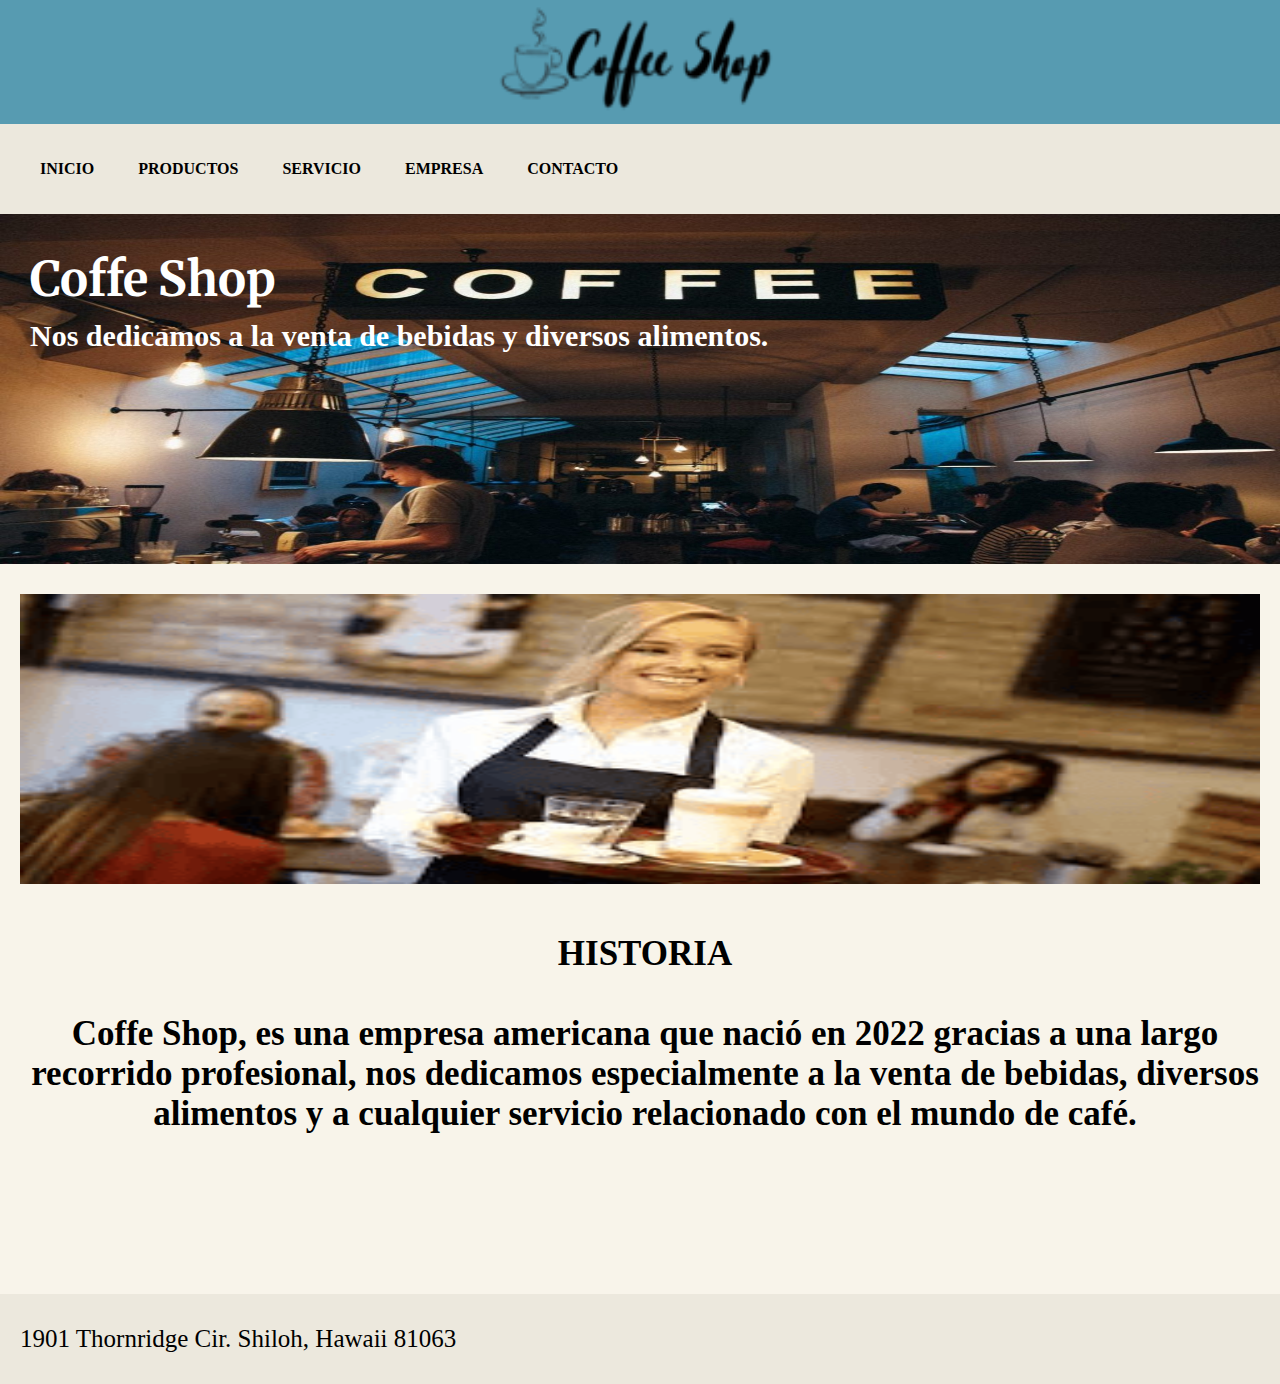
<file: index.html>
<!DOCTYPE html>
<html lang="en">

<head>
    <meta charset="UTF-8">
    <meta http-equiv="X-UA-Compatible" content="IE=edge">
    <meta name="viewport" content="width=device-width, initial-scale=1.0">
    <link rel="stylesheet" href="./css/style.css">
    <link rel="stylesheet" href="https://cdnjs.cloudflare.com/ajax/libs/font-awesome/6.3.0/css/all.min.css"
        integrity="sha512-SzlrxWUlpfuzQ+pcUCosxcglQRNAq/DZjVsC0lE40xsADsfeQoEypE+enwcOiGjk/bSuGGKHEyjSoQ1zVisanQ=="
        crossorigin="anonymous" referrerpolicy="no-referrer" />
    <link rel="preconnect" href="https://fonts.googleapis.com">
    <link rel="preconnect" href="https://fonts.gstatic.com" crossorigin>
    <link href="https://fonts.googleapis.com/css2?family=Merriweather:wght@700&display=swap" rel="stylesheet">
    <meta name="keywords"
        content="cafetería, café, bebidas, comida, menú, ambiente, acogedor, dirección, teléfono, pedido, delicioso, satisfacción del cliente, atención al cliente, compromiso, calidad, precios">
    <meta name="description"
        content="¡Bienvenido a Coffe Shop! Ofrecemos una amplia variedad de bebidas y comidas deliciosas en un ambiente acogedor.">
    <link rel="shortcut icon" href="../assets/index.jpg" type="image/x-icon">
    <title>INICIO</title>
</head>
<div class="grid">

    <body>

        <header>
            <div class="logo">
                <img src="./assets/coffeshop.png" alt="LOGO">
            </div>
            <nav>
                <ul class="links">
                    <ul>
                        <li><a href="index.html">INICIO</a></li>
                        <li><a href="./pages/productos.html">PRODUCTOS</a></li>
                        <li><a href="./pages/servicio.html">SERVICIO</a></li>
                        <li><a href="./pages/empresa.html">EMPRESA</a></li>
                        <li><a href="./pages/contacto.html">CONTACTO</a></li>
                    </ul>
                </ul>
            </nav>
        </header>



        <main class="main-index">
            <section class="cafeteria">
                <img src="./assets/cafeterianueva.jpg"
                    alt="Interior de una cafetería con sillas, mesas, mostrador y una barra de café">
                <h1 class="text1">Coffe Shop</h1>
                <p class="text2">Nos dedicamos a la venta de bebidas y diversos alimentos.</p>
            </section>


            <div class="camarera">
                <img src="./assets/camarera.png"
                    alt="Camarera sonriente en uniforme de trabajo llevando una bandeja de café en una cafetería">
            </div>
            <p class="introduccion">
                HISTORIA
                <br>
                <br>
                Coffe Shop, es una empresa americana que nació en 2022 gracias a una largo recorrido profesional,
                nos dedicamos especialmente a la venta de bebidas, diversos alimentos y a cualquier servicio
                relacionado
                con el mundo de café.
            </p>
        </main>



        <footer>
            <p class="adress">1901 Thornridge Cir. Shiloh, Hawaii 81063</p>
            <ul class="icons">
                <li><a href="https://www.facebook.com/" class="facebook"><i class="fa-brands fa-facebook"></i></a></li>
                <li><a href="https://www.instagram.com/?hl=es" class="instagram"><i
                            class="fa-brands fa-instagram"></i></a></li>
                <li><a href="https://twitter.com/home" class="twitter"><i class="fa-brands fa-twitter"></i></a></li>
            </ul>
        </footer>
    </body>
</div>

</html>
</file>
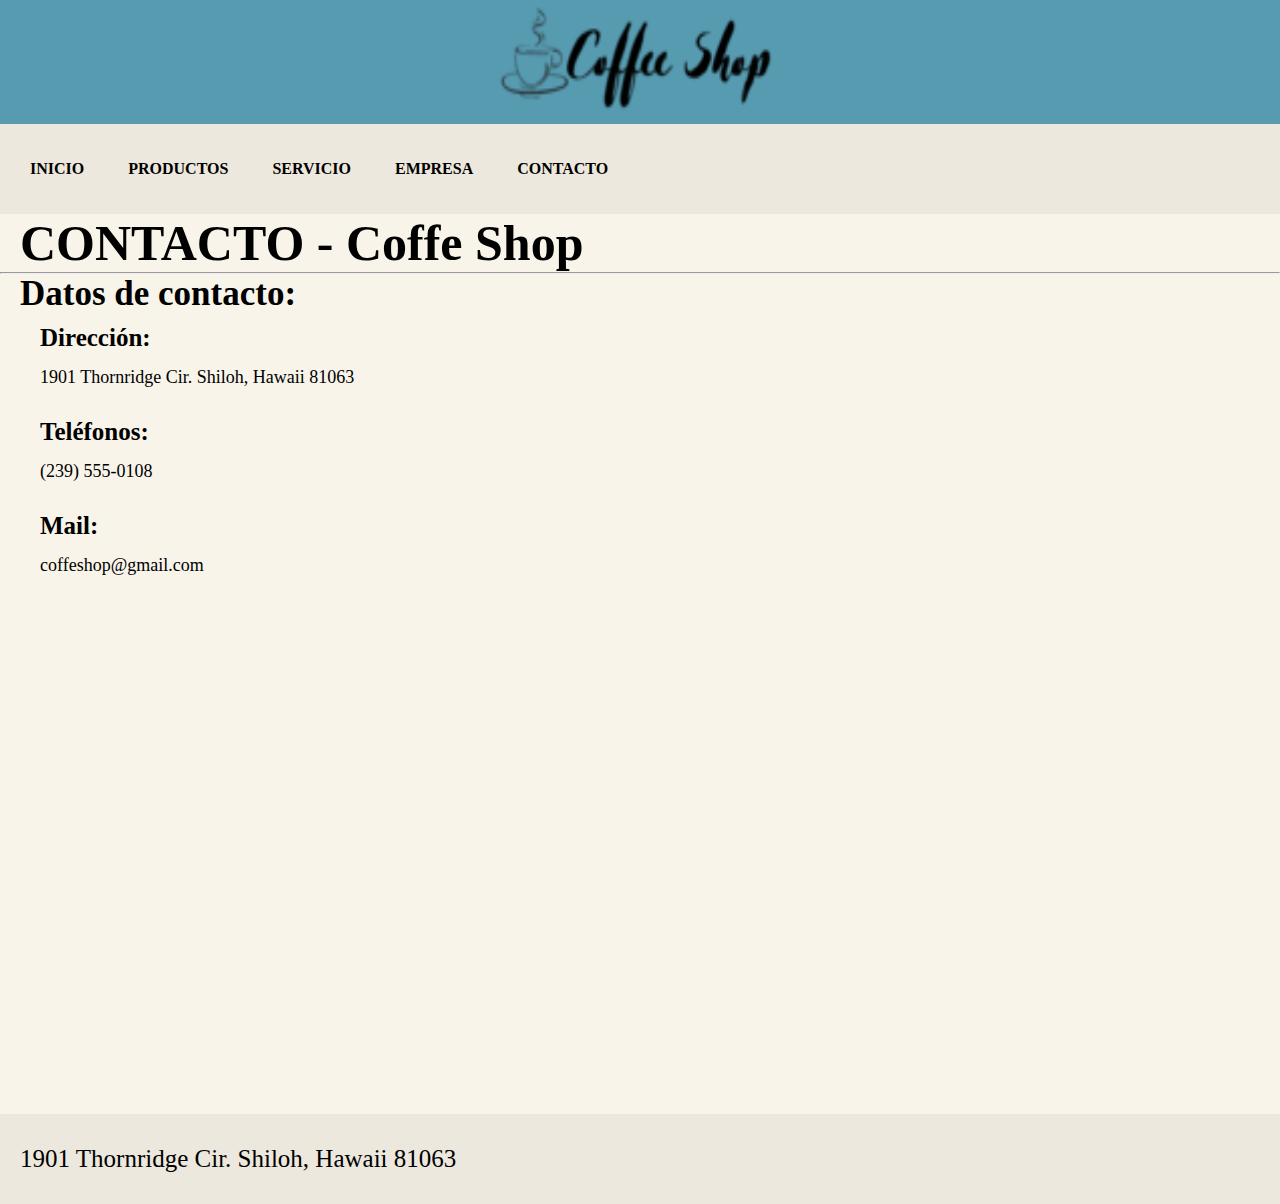
<file: pages/contacto.html>
<!DOCTYPE html>
<html lang="en">

<head>
    <meta charset="UTF-8">
    <meta http-equiv="X-UA-Compatible" content="IE=edge">
    <meta name="viewport" content="width=device-width, initial-scale=1.0">
    <link rel="stylesheet" href="../css/style.css">
    <link rel="stylesheet" href="https://cdnjs.cloudflare.com/ajax/libs/font-awesome/6.3.0/css/all.min.css"
        integrity="sha512-SzlrxWUlpfuzQ+pcUCosxcglQRNAq/DZjVsC0lE40xsADsfeQoEypE+enwcOiGjk/bSuGGKHEyjSoQ1zVisanQ=="
        crossorigin="anonymous" referrerpolicy="no-referrer" />
    <link rel="preconnect" href="https://fonts.googleapis.com">
    <link rel="preconnect" href="https://fonts.gstatic.com" crossorigin>
    <link href="https://fonts.googleapis.com/css2?family=Merriweather:wght@700&display=swap" rel="stylesheet">
    <meta name="keywords"
        content="cafetería, contacto, reservas, dirección, teléfono, correo electrónico, comentarios, bebidas, comida, ambiente, servicio, local, ubicación, especialidades, calidad, precios, promociones">
    <meta name="description"
        content="Contáctanos para reservar una mesa en nuestra cafetería y disfrutar de deliciosas bebidas, comida y ambiente. Encuéntranos en 1901 Thornridge Cir. Shiloh, Hawaii 81063 o llámanos al (239) 555-0108. También puedes enviarnos un correo electrónico.">
    <link rel="shortcut icon" href="../assets/contacto-imagen.png" type="image/x-icon">
    <title>CONTACTO</title>
</head>
<div class="grid">

    <body>
        <header class="header-contacto">
            <img src="../assets/coffeshop.png" alt="">
            <nav>
                <ul>
                    <li><a href="../index.html">INICIO</a></li>
                    <li><a href="./productos.html">PRODUCTOS</a></li>
                    <li><a href="./servicio.html">SERVICIO</a></li>
                    <li><a href="./empresa.html">EMPRESA</a></li>
                    <li><a href="./contacto.html">CONTACTO</a></li>
                </ul>
            </nav>
        </header>
        <main class="main-contacto">
            <p class="contactoo">CONTACTO - Coffe Shop</p>
            <hr>
            <p class="datos">Datos de contacto:</p>
            <p class="complemento">Dirección:</p>
            <p class="respuesta">1901 Thornridge Cir. Shiloh, Hawaii 81063</p>
            <p class="complemento">Teléfonos:</p>
            <p class="respuesta">(239) 555-0108</p>
            <p class="complemento">Mail:</p>
            <p class="respuesta">coffeshop@gmail.com</p>
        </main>
        <footer class="footer-class">
            <p class="adress">1901 Thornridge Cir. Shiloh, Hawaii 81063</p>
            <ul class="icons">
                <li><a href="https://www.facebook.com/" class="facebook"><i class="fa-brands fa-facebook"></i></a></li>
                <li><a href="https://www.instagram.com/?hl=es" class="instagram"><i
                            class="fa-brands fa-instagram"></i></a></li>
                <li><a href="https://twitter.com/home" class="twitter"><i class="fa-brands fa-twitter"></i></a></li>
            </ul>
        </footer>
    </body>
</div>

</html>
</file>
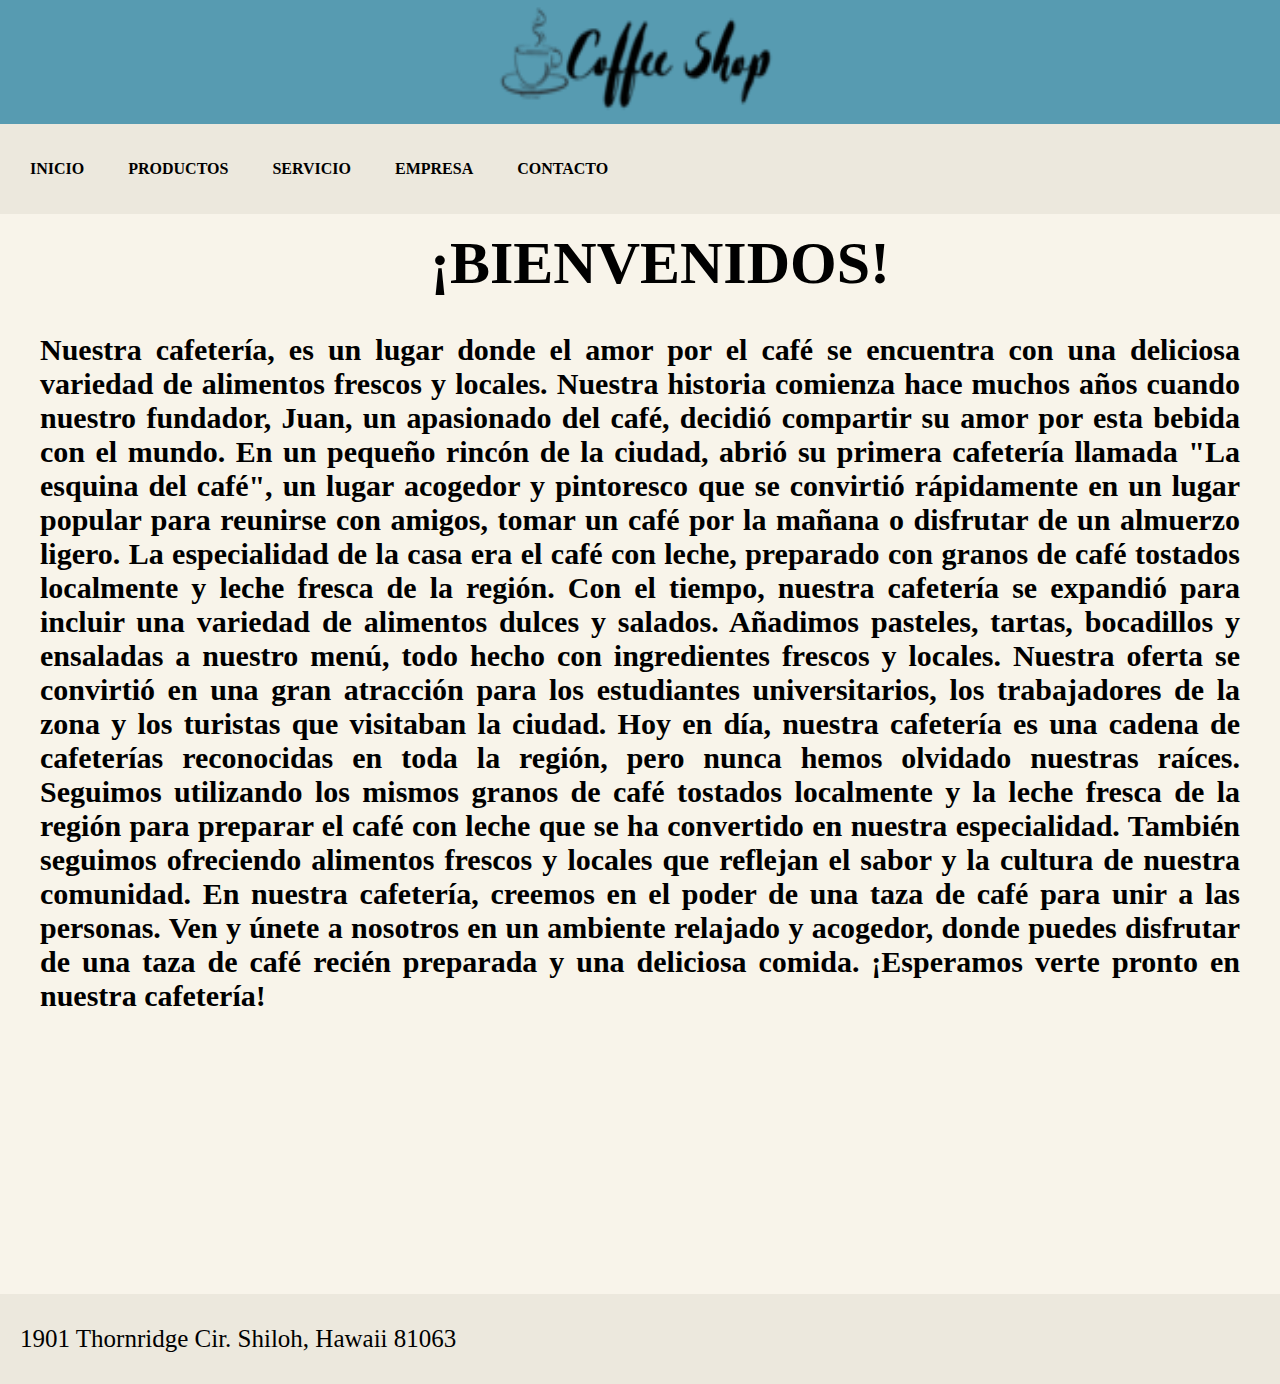
<file: pages/empresa.html>
<!DOCTYPE html>
<html lang="en">

<head>
    <meta charset="UTF-8">
    <meta http-equiv="X-UA-Compatible" content="IE=edge">
    <meta name="viewport" content="width=device-width, initial-scale=1.0">
    <link rel="stylesheet" href="../css/style.css">
    <link rel="stylesheet" href="https://cdnjs.cloudflare.com/ajax/libs/font-awesome/6.3.0/css/all.min.css"
        integrity="sha512-SzlrxWUlpfuzQ+pcUCosxcglQRNAq/DZjVsC0lE40xsADsfeQoEypE+enwcOiGjk/bSuGGKHEyjSoQ1zVisanQ=="
        crossorigin="anonymous" referrerpolicy="no-referrer" />
    <link rel="preconnect" href="https://fonts.googleapis.com">
    <link rel="preconnect" href="https://fonts.gstatic.com" crossorigin>
    <link href="https://fonts.googleapis.com/css2?family=Merriweather:wght@700&display=swap" rel="stylesheet">
    <link rel="preconnect" href="https://fonts.googleapis.com">
    <link rel="preconnect" href="https://fonts.gstatic.com" crossorigin>
    <link href="https://fonts.googleapis.com/css2?family=Josefin+Sans:wght@500&family=Lobster&display=swap"
        rel="stylesheet">
    <meta name="keywords"
        content="contacto, empresa, productos, servicios, soluciones, innovadoras, dirección, teléfono, correo electrónico, formulario de contacto, información, negocios, industria, calidad, precios, atención al cliente, satisfacción del cliente, compromiso">
    <meta name="description" content="Contáctanos para obtener más información sobre nuestros productos y servicios.">
    <link rel="shortcut icon" href="../assets/empresa.png" type="image/x-icon">
    <title>EMPRESA</title>
</head>
<div class="grid">

    <body>
        <header class="header-empresa">
            <img src="../assets/coffeshop.png" alt="">
            <nav>
                <ul>
                    <li><a href="../index.html">INICIO</a></li>
                    <li><a href="./productos.html">PRODUCTOS</a></li>
                    <li><a href="./servicio.html">SERVICIO</a></li>
                    <li><a href="./empresa.html">EMPRESA</a></li>
                    <li><a href="./contacto.html">CONTACTO</a></li>
                </ul>
            </nav>
        </header>
        <main class="main-empresa">
            <p class="bienvenidos">¡BIENVENIDOS!</p>
            <p class="historia">Nuestra cafetería, es un lugar donde el amor por el café se encuentra con una deliciosa
                variedad de alimentos frescos y locales. Nuestra historia comienza hace muchos años cuando nuestro
                fundador, Juan, un apasionado del café, decidió compartir su amor por esta bebida con el mundo.
                En un pequeño rincón de la ciudad, abrió su primera cafetería llamada "La esquina del café", un lugar
                acogedor y pintoresco que se convirtió rápidamente en un lugar popular para reunirse con amigos, tomar
                un café por la mañana o disfrutar de un almuerzo ligero. La especialidad de la casa era el café con
                leche, preparado con granos de café tostados localmente y leche fresca de la región.
                Con el tiempo, nuestra cafetería se expandió para incluir una variedad de alimentos dulces y salados.
                Añadimos pasteles, tartas, bocadillos y ensaladas a nuestro menú, todo hecho con ingredientes frescos y
                locales. Nuestra oferta se convirtió en una gran atracción para los estudiantes universitarios, los
                trabajadores de la zona y los turistas que visitaban la ciudad.
                Hoy en día, nuestra cafetería es una cadena de cafeterías reconocidas en toda la región, pero nunca
                hemos olvidado nuestras raíces. Seguimos utilizando los mismos granos de café tostados localmente y la
                leche fresca de la región para preparar el café con leche que se ha convertido en nuestra especialidad.
                También seguimos ofreciendo alimentos frescos y locales que reflejan el sabor y la cultura de nuestra
                comunidad.
                En nuestra cafetería, creemos en el poder de una taza de café para unir a las personas. Ven y únete a
                nosotros en un ambiente relajado y acogedor, donde puedes disfrutar de una taza de café recién preparada
                y una deliciosa comida. ¡Esperamos verte pronto en nuestra cafetería!
            </p>
        </main>
        <footer class="footer-empresa">
            <p class="adress">1901 Thornridge Cir. Shiloh, Hawaii 81063</p>
            <ul class="icons">
                <li><a href="https://www.facebook.com/" class="facebook"><i class="fa-brands fa-facebook"></i></a></li>
                <li><a href="https://www.instagram.com/?hl=es" class="instagram"><i
                            class="fa-brands fa-instagram"></i></a></li>
                <li><a href="https://twitter.com/home" class="twitter"><i class="fa-brands fa-twitter"></i></a></li>
            </ul>
        </footer>
    </body>
</div>

</html>
</file>
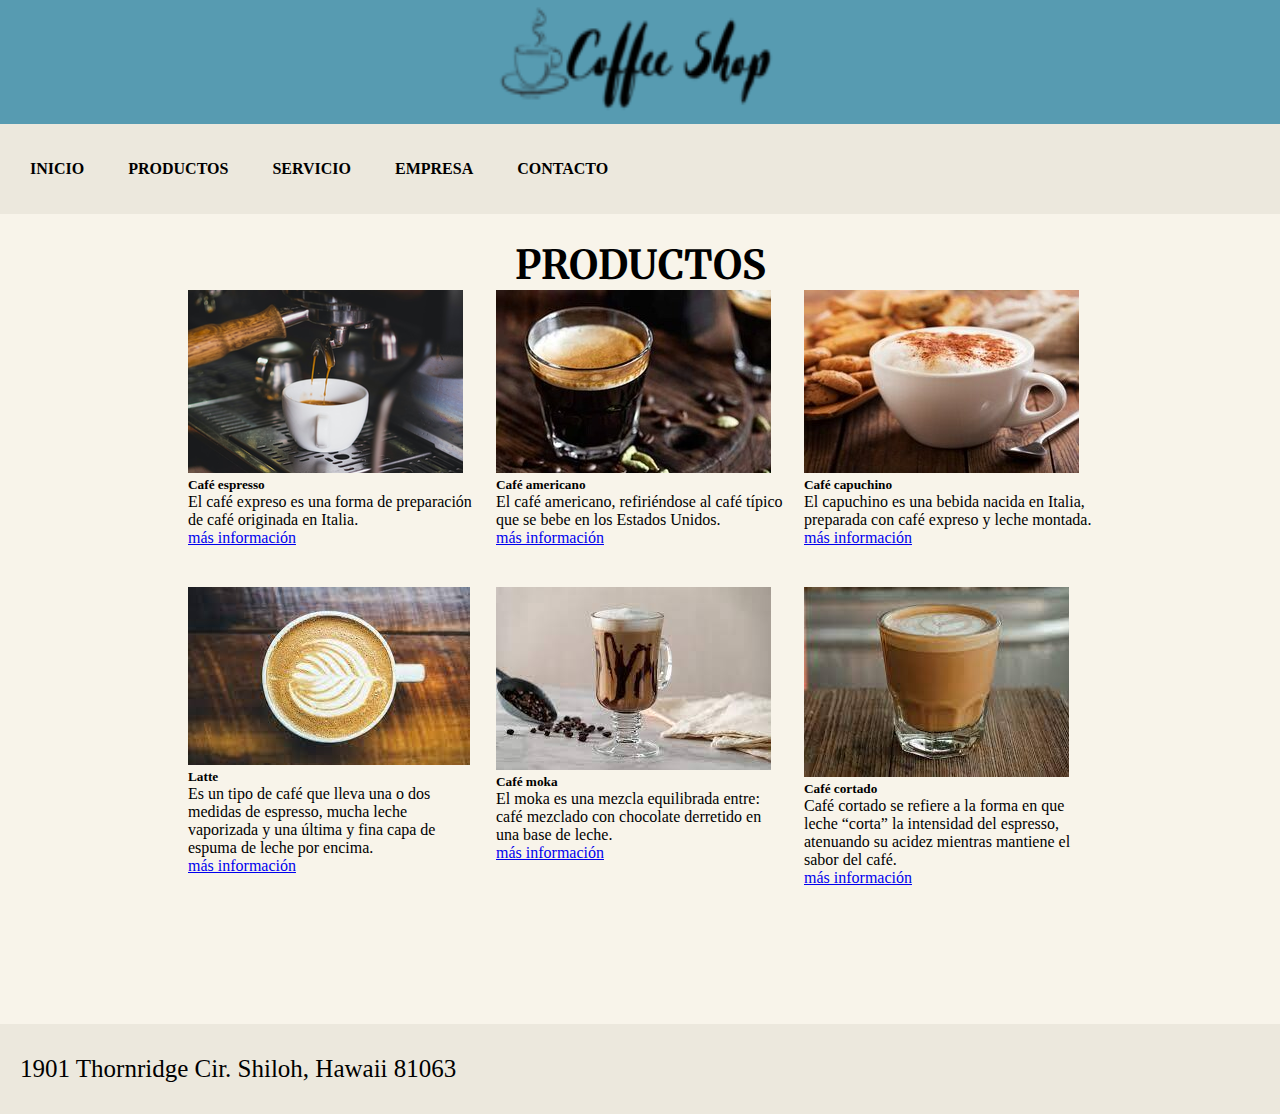
<file: pages/productos.html>
<!DOCTYPE html>
<html lang="en">

<head>
    <meta charset="UTF-8">
    <meta http-equiv="X-UA-Compatible" content="IE=edge">
    <meta name="viewport" content="width=device-width, initial-scale=1.0">
    <link rel="stylesheet" href="../css/style.css">
    <link rel="stylesheet" href="https://cdnjs.cloudflare.com/ajax/libs/font-awesome/6.3.0/css/all.min.css"
        integrity="sha512-SzlrxWUlpfuzQ+pcUCosxcglQRNAq/DZjVsC0lE40xsADsfeQoEypE+enwcOiGjk/bSuGGKHEyjSoQ1zVisanQ=="
        crossorigin="anonymous" referrerpolicy="no-referrer" />
    <link rel="preconnect" href="https://fonts.googleapis.com">
    <link rel="preconnect" href="https://fonts.gstatic.com" crossorigin>
    <link href="https://fonts.googleapis.com/css2?family=Merriweather:wght@700&display=swap" rel="stylesheet">
    <meta name="keywords"
        content="productos, contacto, solución, necesidades, alta calidad, descripción de productos, dirección, teléfono, correo electrónico, formulario de contacto, información, industria, satisfacción del cliente, atención al cliente, compromiso, garantía">
    <meta name="description"
        content="Contáctanos para obtener más información sobre nuestros productos de alta calidad y encontrar la solución perfecta para tus necesidades.">
    <link rel="shortcut icon" href="../assets/producto.png" type="image/x-icon">

    <title>PRODUCTOS</title>
    <link href="https://cdn.jsdelivr.net/npm/bootstrap@5.3.0-alpha3/dist/css/bootstrap.min.css" rel="stylesheet"
        integrity="sha384-KK94CHFLLe+nY2dmCWGMq91rCGa5gtU4mk92HdvYe+M/SXH301p5ILy+dN9+nJOZ" crossorigin="anonymous">
    <script src="https://cdn.jsdelivr.net/npm/bootstrap@5.3.0-alpha3/dist/js/bootstrap.bundle.min.js"
        integrity="sha384-ENjdO4Dr2bkBIFxQpeoTz1HIcje39Wm4jDKdf19U8gI4ddQ3GYNS7NTKfAdVQSZe"
        crossorigin="anonymous"></script>
</head>
<div class="grid">

    <body>
        <header>
            <img src="../assets/coffeshop.png" alt="">
            <nav>
                <ul>
                    <li><a href="../index.html">INICIO</a></li>
                    <li><a href="./productos.html">PRODUCTOS</a></li>
                    <li><a href="./servicio.html">SERVICIO</a></li>
                    <li><a href="./empresa.html">EMPRESA</a></li>
                    <li><a href="./contacto.html">CONTACTO</a></li>
                </ul>
            </nav>
        </header>
        <main class="h-100">
            <h2 class="productos">PRODUCTOS</h2>
            <section class="container-cards">

                <div class="card" style="width: 18rem;">
                    <img src="../assets/cafeespresso.png" class="card-img-top"
                        alt="Taza de café espresso recién hecho en una cafetera italiana de acero inoxidable">
                    <div class="card-body">
                        <h5 class="card-title">Café espresso</h5>
                        <p class="card-text">El café expreso es una forma de preparación de café originada en Italia.
                        </p>
                        <a href="https://www.nescafe.com/es/blog-cafe/recetas/que-es-espresso-como-se-prepara"
                            class="btn btn-primary">más información</a>
                    </div>
                </div>

                <div class="card" style="width: 18rem;">
                    <img src="../assets/taza-de-cafe-americano.jpg" class="card-img-top"
                        alt="Taza de café americano caliente con una pequeña cantidad de crema en la superficie">
                    <div class="card-body">
                        <h5 class="card-title">Café americano</h5>
                        <p class="card-text">El café americano, refiriéndose al café típico que se bebe en los Estados
                            Unidos.</p>
                        <a href="https://cafeselcriollo.com/noticias-y-eventos/cafe-americano-todo-lo-que-necesitas-saber/"
                            class="btn btn-primary">más información</a>
                    </div>
                </div>



                <div class="card" style="width: 18rem;">
                    <img src="../assets/capuchino.jpg" class="card-img-top"
                        alt="Taza de capuchino caliente con espuma cremosa y polvo de chocolate espolvoreado encima">
                    <div class="card-body">
                        <h5 class="card-title">Café capuchino</h5>
                        <p class="card-text">El capuchino​ es una bebida nacida en Italia, preparada con café expreso y
                            leche montada.</p>
                        <a href="https://cafesabora.com/es/qu%C3%A9-es-y-c%C3%B3mo-preparar-un-caf%C3%A9-capuchino"
                            class="btn btn-primary">más información</a>
                    </div>
                </div>


                <div class="card" style="width: 18rem;">
                    <img src="../assets/latte.jpg" class="card-img-top"
                        alt="Taza de latte caliente con leche vaporizada">
                    <div class="card-body">
                        <h5 class="card-title">Latte</h5>
                        <p class="card-text">Es un tipo de café que lleva una o dos medidas de espresso, mucha leche
                            vaporizada y una última y fina capa de espuma de leche por encima.</p>
                        <a href="https://www.nescafe.com/es/blog-cafe/recetas/que-es-un-cafe-latte-y-como-hacerlo#:~:text=Un%20latte%20o%20caf%C3%A9%20latte,hacerle%20alg%C3%BAn%20dibujo%20o%20dise%C3%B1o."
                            class="btn btn-primary">más información</a>
                    </div>
                </div>



                <div class="card" style="width: 18rem;">
                    <img src="../assets/moka.jpg" class="card-img-top"
                        alt="Taza de café moka caliente con leche, chocolate y una capa de espuma cremosa en la superficie">
                    <div class="card-body">
                        <h5 class="card-title">Café moka</h5>
                        <p class="card-text">El moka es una mezcla equilibrada entre: café mezclado con chocolate
                            derretido en una base de leche.</p>
                        <a href="https://cafesabora.com/es/caf%C3%A9-moka-definici%C3%B3n-y-preparaci%C3%B3n"
                            class="btn btn-primary">más información</a>
                    </div>
                </div>

                <div class="card" style="width: 18rem;">
                    <img src="../assets/cortado.jpg" class="card-img-top"
                        alt="Taza de café cortado caliente con un poco de leche en la superficie">
                    <div class="card-body">
                        <h5 class="card-title">Café cortado</h5>
                        <p class="card-text">Café cortado se refiere a la forma en que leche “corta” la intensidad del
                            espresso, atenuando su acidez mientras mantiene el sabor del café.</p>
                        <a href="https://cafesabora.com/es/caf%C3%A9-cortado-qu%C3%A9-es-y-c%C3%B3mo-se-prepara"
                            class="btn btn-primary">más información</a>
                    </div>
                </div>




            </section>
        </main>
        <footer>
            <p class="adress">1901 Thornridge Cir. Shiloh, Hawaii 81063</p>
            <ul class="icons">
                <li><a href="https://www.facebook.com/" class="facebook"><i class="fa-brands fa-facebook"></i></a></li>
                <li><a href="https://www.instagram.com/?hl=es" class="instagram"><i
                            class="fa-brands fa-instagram"></i></a></li>
                <li><a href="https://twitter.com/home" class="twitter"><i class="fa-brands fa-twitter"></i></a></li>
            </ul>
        </footer>
        <script src="https://cdn.jsdelivr.net/npm/bootstrap@5.3.0-alpha3/dist/js/bootstrap.bundle.min.js"
            integrity="sha384-ENjdO4Dr2bkBIFxQpeoTz1HIcje39Wm4jDKdf19U8gI4ddQ3GYNS7NTKfAdVQSZe"
            crossorigin="anonymous"></script>
    </body>
</div>

</html>
</file>
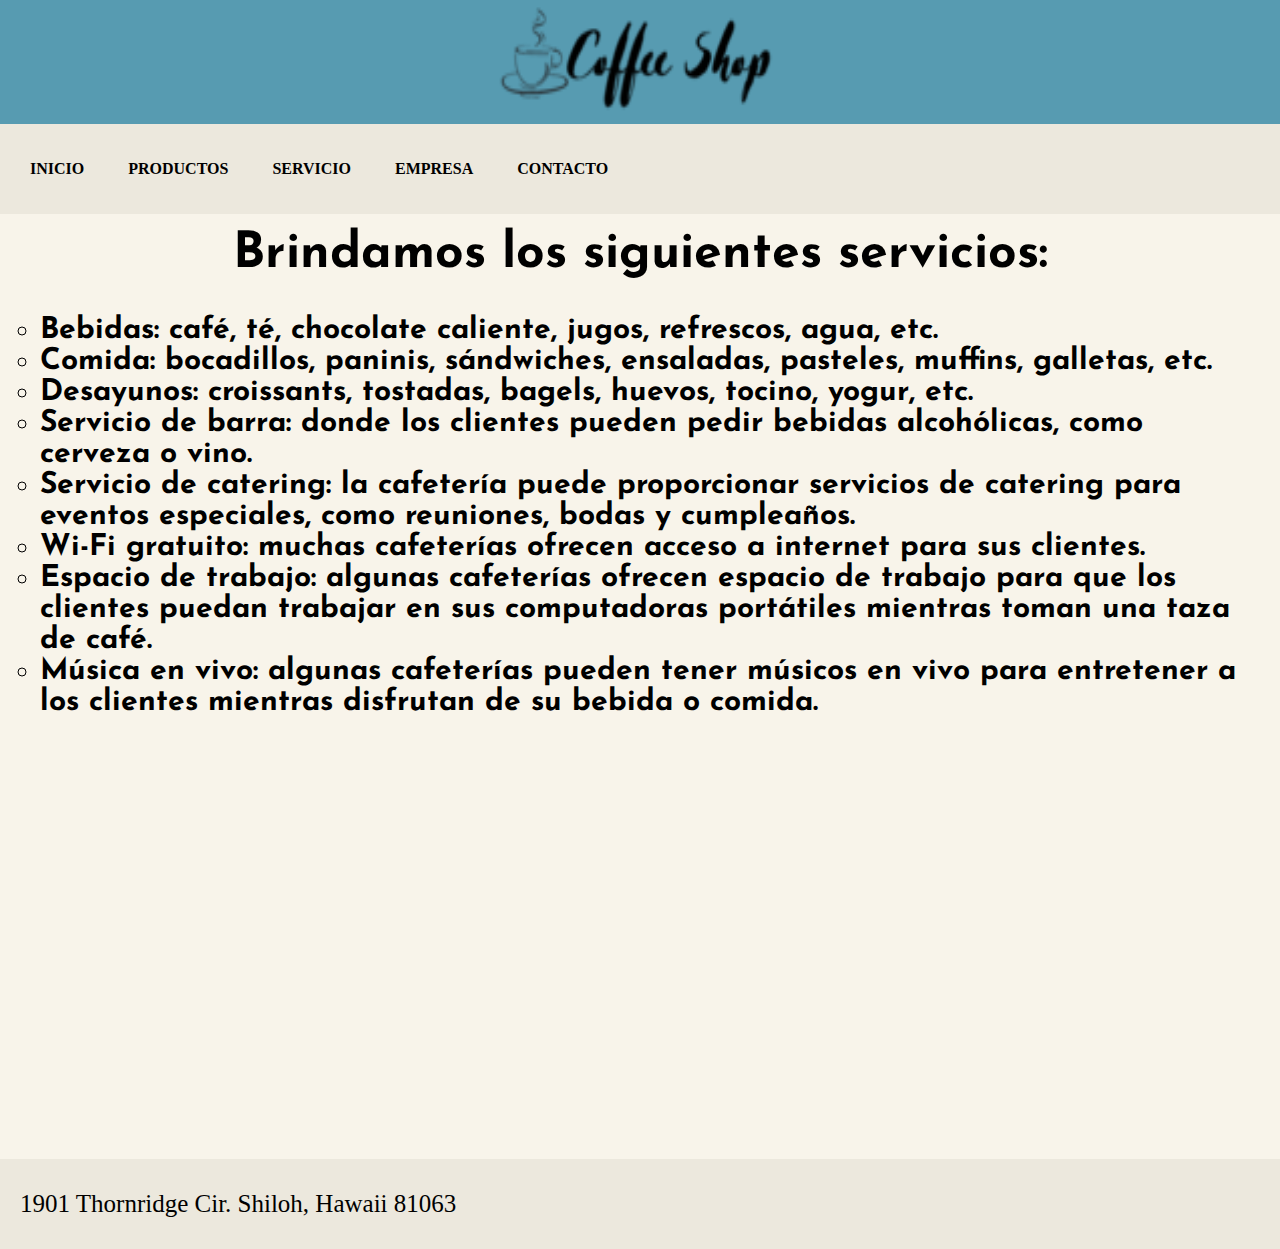
<file: pages/servicio.html>
<!DOCTYPE html>
<html lang="en">

<head>
    <meta charset="UTF-8">
    <meta http-equiv="X-UA-Compatible" content="IE=edge">
    <meta name="viewport" content="width=device-width, initial-scale=1.0">
    <link rel="stylesheet" href="../css/style.css">
    <link rel="stylesheet" href="https://cdnjs.cloudflare.com/ajax/libs/font-awesome/6.3.0/css/all.min.css"
        integrity="sha512-SzlrxWUlpfuzQ+pcUCosxcglQRNAq/DZjVsC0lE40xsADsfeQoEypE+enwcOiGjk/bSuGGKHEyjSoQ1zVisanQ=="
        crossorigin="anonymous" referrerpolicy="no-referrer" />
    <link rel="preconnect" href="https://fonts.googleapis.com">
    <link rel="preconnect" href="https://fonts.gstatic.com" crossorigin>
    <link rel="preconnect" href="https://fonts.googleapis.com">
    <link rel="preconnect" href="https://fonts.gstatic.com" crossorigin>
    <link href="https://fonts.googleapis.com/css2?family=Josefin+Sans:wght@500&display=swap" rel="stylesheet">
    <link href="https://fonts.googleapis.com/css2?family=Merriweather:wght@700&display=swap" rel="stylesheet">
    <link rel="preconnect" href="https://fonts.googleapis.com">
    <link rel="preconnect" href="https://fonts.gstatic.com" crossorigin>
    <link
        href="https://fonts.googleapis.com/css2?family=Josefin+Sans:wght@500&family=Lobster&family=Rampart+One&display=swap"
        rel="stylesheet">
    <link rel="preconnect" href="https://fonts.googleapis.com">
    <link rel="preconnect" href="https://fonts.gstatic.com" crossorigin>
    <link
        href="https://fonts.googleapis.com/css2?family=Josefin+Sans:wght@500&family=Lobster&family=Rampart+One&family=Secular+One&display=swap"
        rel="stylesheet">
    <meta name="keywords"
        content="cafetería, contacto, reservas, dirección, teléfono, correo electrónico, comentarios, bebidas, comida, ambiente, servicio, local, ubicación, especialidades, calidad, precios, promociones">
    <meta name="description"
        content="Contáctanos para obtener más información sobre nuestros servicios y cómo podemos ayudarte a alcanzar tus objetivos.">
    <link rel="shortcut icon" href="../assets/servicios.png" type="image/x-icon">

    <title>SERVICIOS</title>
</head>
<div class="grid">

    <body>
        <header>
            <img src="../assets/coffeshop.png" alt="">
            <nav>
                <ul>
                    <li class="navtab"><a href="../index.html">INICIO</a></li>
                    <li class="navtab"><a href="./productos.html">PRODUCTOS</a></li>
                    <li class="navtab"><a href="./servicio.html">SERVICIO</a></li>
                    <li class="navtab"><a href="./empresa.html">EMPRESA</a></li>
                    <li class="navtab"><a href="./contacto.html">CONTACTO</a></li>
                </ul>
            </nav>
        </header>
        <main class="main-servicio">
            <p class="brindamos">Brindamos los siguientes servicios:</p>
            <ul class="servicio">
                <li>Bebidas: café, té, chocolate caliente, jugos, refrescos, agua, etc.</li>
                <li>Comida: bocadillos, paninis, sándwiches, ensaladas, pasteles, muffins, galletas, etc.</li>
                <li>Desayunos: croissants, tostadas, bagels, huevos, tocino, yogur, etc.</li>
                <li>Servicio de barra: donde los clientes pueden pedir bebidas alcohólicas, como cerveza o vino.</li>
                <li>Servicio de catering: la cafetería puede proporcionar servicios de catering para eventos especiales,
                    como reuniones, bodas y cumpleaños.</li>
                <li>Wi-Fi gratuito: muchas cafeterías ofrecen acceso a internet para sus clientes.</li>
                <li>Espacio de trabajo: algunas cafeterías ofrecen espacio de trabajo para que los clientes puedan
                    trabajar en sus computadoras portátiles mientras toman una taza de café.</li>
                <li>Música en vivo: algunas cafeterías pueden tener músicos en vivo para entretener a los clientes
                    mientras disfrutan de su bebida o comida.</li>
            </ul>
        </main>
        <footer class="footer-servicio">
            <p class="adress"> 1901 Thornridge Cir. Shiloh, Hawaii 81063</p>
            <ul class="icons">
                <li><a href="https://www.facebook.com/" class="facebook"><i class="fa-brands fa-facebook"></i></a></li>
                <li><a href="https://www.instagram.com/?hl=es" class="instagram"><i
                            class="fa-brands fa-instagram"></i></a></li>
                <li><a href="https://twitter.com/home" class="twitter"><i class="fa-brands fa-twitter"></i></a></li>
            </ul>
        </footer>
    </body>
</div>

</html>
</file>
<file: css/style.css>
/* Reset */
* {
  margin: 0;
  padding: 0;
  box-sizing: border-box;
}

/********icons*******/
.icons {
  display: inline-flex;
}
.icons a {
  display: inline-block;
  position: relative;
  margin: 0 10px;
  width: 60px;
  height: 60px;
  color: #fff;
  font-size: 20px;
  text-decoration: none;
  left: 1150px;
}
.icons a i {
  position: absolute;
  top: 50%;
  left: 50%;
  transform: translate(-50%, -50%);
  transition: transform 0.3s;
}
.icons a.facebook {
  background-color: #3b5998;
}
.icons a.twitter {
  background-color: #1da1f2;
}
.icons a.instagram {
  background-color: #e4405f;
}
.icons a:hover i {
  transform: rotate(360deg);
}

/* Grids*/
.grid {
  display: grid;
  grid-template: repeat(4, 200px) repeat(4, 1fr);
  grid-template-areas: "header" "main" "footer";
}
.grid header {
  background-color: #579BB1;
  grid-area: header;
}
.grid main {
  background-color: #F8F4EA;
  grid-area: main;
}
.grid footer {
  background-color: #ECE8DD;
  grid-area: footer;
}

/* Variables */ /*******header*********/
header {
  background-color: #579BB1;
}
header img {
  height: 120px;
  width: 300px;
}

/*******main***********/
main {
  background-color: #F8F4EA;
  width: auto;
  height: 90vh;
}
main .cafeteria {
  height: 350px;
  overflow: hidden;
  position: relative;
  background-position: center center;
  background-repeat: no-repeat;
  background-size: cover;
}
main .cafeteria img {
  width: 100%;
  height: 100%;
}

.camarera {
  display: flex;
  padding-top: 30px;
  padding-bottom: 30px;
  padding-left: 20px;
  justify-content: center;
}
.camarera img {
  width: 800px;
  height: 200px;
}

.introduccion {
  padding-left: 25px;
  padding-right: 15px;
  font-size: 35px;
  font-weight: bold;
  padding-top: 20px;
  text-align: justify;
}

.text1 {
  font-size: 3rem;
  color: white;
  position: absolute;
  top: 10%;
  left: 30px;
  right: 10px;
  font-weight: bold;
  font-family: "Merriweather", serif;
}

.text2 {
  font-size: 3rem;
  color: white;
  position: absolute;
  top: 30%;
  left: 30px;
  right: 10px;
  font-size: 30px;
  font-weight: bold;
}

nav {
  background-color: #ECE8DD;
  display: flex;
  align-items: center;
  min-height: 90px;
  z-index: 1000;
}
nav ul {
  list-style: none;
  padding: 0 10px;
}
nav ul li {
  display: inline-block;
  position: relative;
  transition: 0.3s linear;
  z-index: 1000;
}
nav a {
  text-decoration: none;
  color: black;
  padding: 20px;
  font-weight: bold;
}

.contactoo {
  font-size: 50px;
  font-weight: bold;
  padding-left: 20px;
}

.datos {
  font-size: 35px;
  font-weight: bold;
  padding-left: 20px;
}

.complemento {
  font-size: 25px;
  font-weight: bold;
  padding-left: 40px;
  padding-top: 10px;
}

.respuesta {
  font-size: 18px;
  padding-left: 40px;
  padding-top: 15px;
  padding-bottom: 20px;
}

.bienvenidos {
  font-size: 60px;
  font-weight: bold;
  padding-left: 40px;
  padding-top: 15px;
  padding-bottom: 20px;
  text-align: center;
}

.historia {
  font-size: 30px;
  font-weight: bold;
  padding-left: 40px;
  padding-top: 15px;
  padding-bottom: 20px;
  padding-right: 40px;
  text-align: justify;
}

.brindamos {
  font-family: "Josefin Sans", sans-serif, "Lobster", cursive, "Rampart One", cursive;
  font-size: 50px;
  font-weight: bold;
  padding: 15px 40px 20px;
  text-align: center;
}

.servicio {
  font-size: 30px;
  font-weight: bold;
  padding: 15px 40px 20px;
  text-align: start;
  list-style: circle;
  font-family: "Josefin Sans", sans-serif, "Lobster", cursive, "Rampart One", cursive, "Secular One", sans-serif;
}

.container-cards {
  display: flex;
  flex-wrap: wrap;
  justify-content: center;
  gap: 20px;
  max-width: 1200px;
  margin: 0 auto;
}
@media screen and (max-width: 767px) {
  .container-cards {
    grid-template-columns: 1fr;
    padding: 0 2%;
  }
}
.container-cards .card {
  margin-bottom: 20px;
}

.productos {
  text-align: center;
  margin-top: 2%;
  font-family: "Merriweather", serif;
  padding: 0 2%;
  font-size: 40px;
}
@media screen and (max-width: 767px) {
  .productos {
    padding: 0;
  }
}

/*********footer********/
footer {
  background-color: #ECE8DD;
  color: #000000;
  height: 10vh;
  display: flex;
  align-items: center;
  flex-wrap: wrap;
}
footer .adress {
  font-size: 25px;
  padding: 0 20px;
}
footer ul {
  list-style: none;
}

@media (max-width: 1440px) {
  header {
    text-align: center;
    width: 100%;
    max-width: 1440px;
    margin: 0 auto;
  }
  .main-servicio {
    width: 100%;
    max-width: 1440px;
    margin: 0 auto;
    height: 105vh;
  }
  .icons {
    display: none;
  }
  footer {
    width: 100%;
    max-width: 1440px;
    margin: 0 auto;
  }
}
@media (max-width: 1024px) {
  header {
    text-align: center;
    width: 100%;
    max-width: 1024px;
    margin: 0 auto;
  }
  .main-servicio {
    width: 100%;
    max-width: 1024px;
    margin: 0 auto;
    height: 100vh;
  }
  .icons {
    display: none;
  }
  footer {
    width: 100%;
    max-width: 1024px;
    margin: 0 auto;
  }
}
@media (max-width: 768px) {
  header {
    text-align: center;
    width: 100%;
    max-width: 768px;
    margin: 0 auto;
  }
  .main-servicio {
    width: 100%;
    max-width: 768px;
    margin: 0 auto;
    height: 170vh;
  }
  .icons {
    display: none;
  }
  footer {
    width: 100%;
    max-width: 768px;
    margin: 0 auto;
  }
}
@media (max-width: 475px) {
  header {
    text-align: center;
  }
  .main-servicio {
    height: 250vh;
  }
  .icons {
    display: none;
  }
}
@media (max-width: 375px) {
  header {
    text-align: center;
    width: 100%;
    max-width: 375px;
    margin: 0 auto;
  }
  .main-servicio {
    height: 300vh;
    width: 100%;
    max-width: 375px;
    margin: 0 auto;
  }
  footer {
    width: 100%;
    max-width: 375px;
    margin: 0 auto;
  }
  .icons {
    display: none;
  }
}
@media (max-width: 1440px) {
  header {
    text-align: center;
    width: 100%;
    max-width: 1440px;
    margin: 0 auto;
  }
  .main-contacto {
    width: 100%;
    max-width: 1440px;
    margin: 0 auto;
    height: 100vh;
  }
  .icons {
    display: none;
  }
  footer {
    width: 100%;
    max-width: 1440px;
    margin: 0 auto;
  }
}
@media (max-width: 1440px) {
  header {
    text-align: center;
    width: 100%;
    max-width: 1440px;
    margin: 0 auto;
  }
  .main-empresa {
    width: 100%;
    max-width: 1440px;
    margin: 0 auto;
    height: 120vh;
  }
  .icons {
    display: none;
  }
  footer {
    width: 100%;
    max-width: 1440px;
    margin: 0 auto;
  }
}
@media (max-width: 1024px) {
  header {
    text-align: center;
    width: 100%;
    max-width: 1024px;
    margin: 0 auto;
  }
  .main-empresa {
    width: 100%;
    max-width: 1024px;
    margin: 0 auto;
    height: 150vh;
  }
  .icons {
    display: none;
  }
  footer {
    width: 100%;
    max-width: 1024px;
    margin: 0 auto;
  }
}
@media (max-width: 768px) {
  header {
    text-align: center;
    width: 100%;
    max-width: 768px;
    margin: 0 auto;
  }
  .main-empresa {
    width: 100%;
    max-width: 768px;
    margin: 0 auto;
    height: 270vh;
  }
  .icons {
    display: none;
  }
  footer {
    width: 100%;
    max-width: 768px;
    margin: 0 auto;
  }
  .bienvenidos {
    font-size: 50px;
    text-align: center;
    padding-right: 40px;
  }
}
@media (max-width: 475px) {
  header {
    text-align: center;
  }
  .main-empresa {
    height: 350vh;
  }
  .icons {
    display: none;
  }
  .bienvenidos {
    font-size: 40px;
    text-align: center;
  }
}
@media (max-width: 375px) {
  header {
    text-align: center;
    width: 100%;
    max-width: 375px;
    margin: 0 auto;
  }
  .main-empresa {
    height: 460vh;
    width: 100%;
    max-width: 375px;
    margin: 0 auto;
  }
  footer {
    width: 100%;
    max-width: 375px;
    margin: 0 auto;
  }
  .icons {
    display: none;
  }
  .bienvenidos {
    font-size: 30px;
    text-align: center;
  }
}
@media (max-width: 1440px) {
  header {
    text-align: center;
    width: 100%;
    max-width: 1440px;
    margin: 0 auto;
  }
  .main-index {
    width: 100%;
    max-width: 1440px;
    margin: 0 auto;
    height: 120vh;
  }
  .camarera {
    margin: auto;
    height: 350px;
    padding-right: 20px;
  }
  .camarera img {
    width: 100%;
    height: 100%;
  }
  .introduccion {
    text-align: justify;
    text-align: center;
    margin: 0%;
  }
  .icons {
    display: none;
  }
  footer {
    width: 100%;
    max-width: 1440px;
    margin: 0 auto;
  }
}
@media (max-width: 1024px) {
  header {
    text-align: center;
    width: 100%;
    max-width: 1024px;
    margin: 0 auto;
  }
  .main-index {
    width: 100%;
    max-width: 1024px;
    margin: 0 auto;
    height: 150vh;
  }
  .camarera {
    margin: auto;
    height: 350px;
    padding-right: 20px;
  }
  .camarera img {
    width: 100%;
    height: 100%;
  }
  .introduccion {
    text-align: justify;
    text-align: center;
    margin: 0%;
  }
  .icons {
    display: none;
  }
  footer {
    width: 100%;
    max-width: 1024px;
    margin: 0 auto;
  }
}
@media (max-width: 768px) {
  header {
    text-align: center;
    width: 100%;
    max-width: 768px;
    margin: 0 auto;
  }
  .main-index {
    width: 100%;
    max-width: 768px;
    margin: 0 auto;
    height: 270vh;
  }
  .camarera {
    margin: auto;
    padding-right: 20px;
  }
  .camarera img {
    width: 100%;
    height: 200px;
  }
  .introduccion {
    text-align: justify;
    text-align: center;
    margin: 0%;
  }
  .icons {
    display: none;
  }
  footer {
    width: 100%;
    max-width: 768px;
    margin: 0 auto;
  }
  .bienvenidos {
    font-size: 50px;
    text-align: center;
    padding-right: 40px;
  }
}
@media (max-width: 475px) {
  header {
    text-align: center;
  }
  .main-index {
    height: 350vh;
  }
  .camarera img {
    width: 430px;
    height: 200px;
  }
  .introduccion {
    text-align: justify;
    text-align: center;
    margin: 0%;
  }
  .icons {
    display: none;
  }
  .bienvenidos {
    font-size: 40px;
    text-align: center;
  }
}
@media (max-width: 375px) {
  header {
    text-align: center;
    width: 100%;
    max-width: 375px;
    margin: 0 auto;
  }
  .main-index {
    height: 460vh;
    width: 100%;
    max-width: 375px;
    margin: 0 auto;
  }
  .camarera {
    display: flex;
    padding-top: 30px;
    padding-bottom: 30px;
    padding-left: 20px;
  }
  .camarera img {
    width: 330px;
    height: 200px;
  }
  .introduccion {
    text-align: justify;
    text-align: center;
    margin: 0%;
  }
  footer {
    width: 100%;
    max-width: 375px;
    margin: 0 auto;
  }
  .icons {
    display: none;
  }
  .bienvenidos {
    font-size: 30px;
    text-align: center;
  }
}

/*# sourceMappingURL=style.css.map */
</file>
